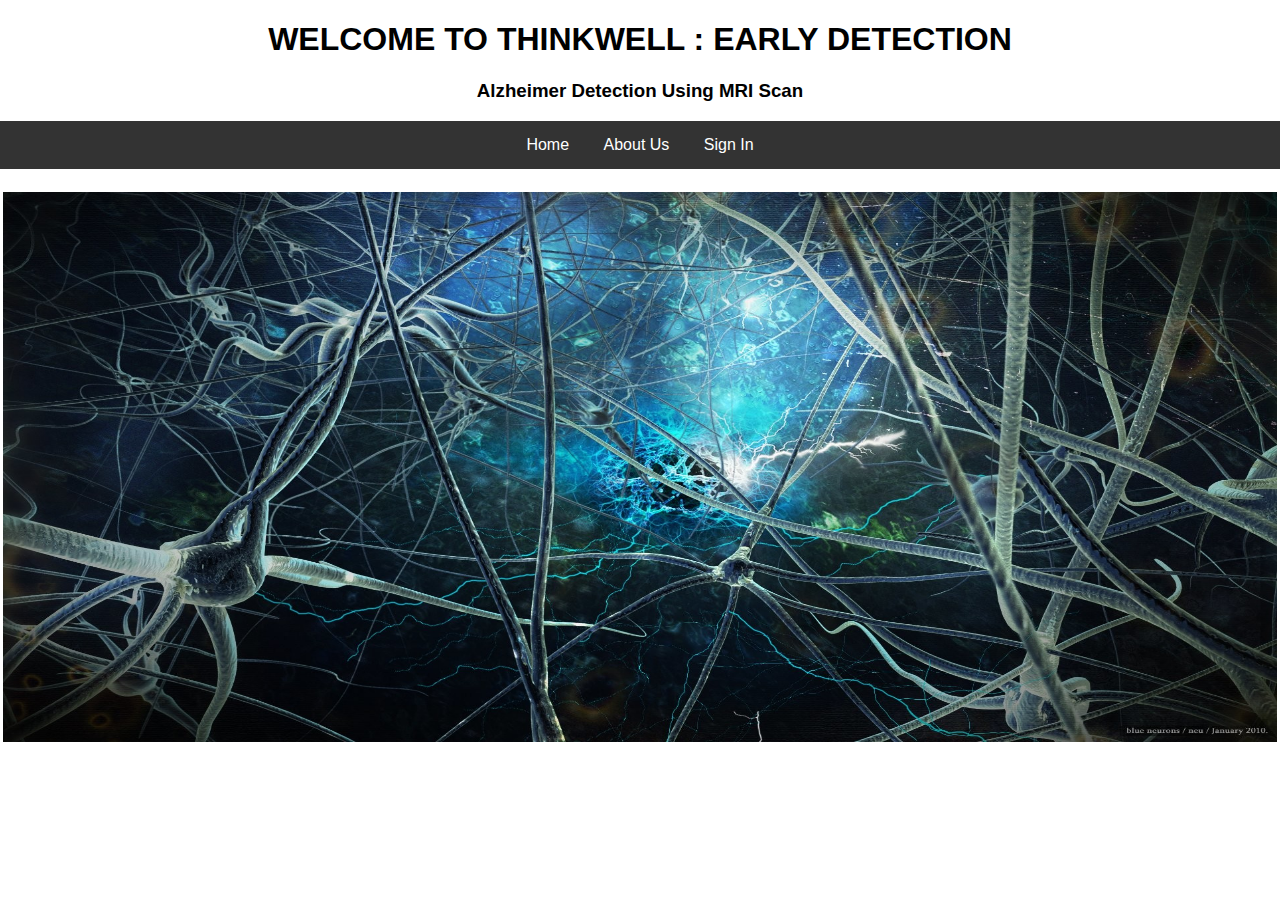
<file: index.html>
<!DOCTYPE html>
<html lang="en">

<head>
    <meta charset="UTF-8">
    <meta name="viewport" content="width=device-width, initial-scale=1.0">
    <title>Early Alzheimer Detection</title>
   <link rel="stylesheet" href="style.css">
</head>

<body>
    <header>
        <h1>WELCOME TO THINKWELL : EARLY DETECTION</h1>
        <h3>Alzheimer Detection Using MRI Scan</h3>
    </header>
    <!-- Navbar -->
    <nav>
        <a href="index.html">Home</a>
        <a href="about.html">About Us</a>
        <a href="signin.html">Sign In</a>
        
    </nav

    <!-- Home Page -->
    <section id="home">
        <img class="homeimage" src="Neuron Pic.jpg" alt="Alzheimer Image"  >
    </section>

    <script>
        // You can add JavaScript for additional functionality here if needed
    </script>

</body>

</html>
</file>
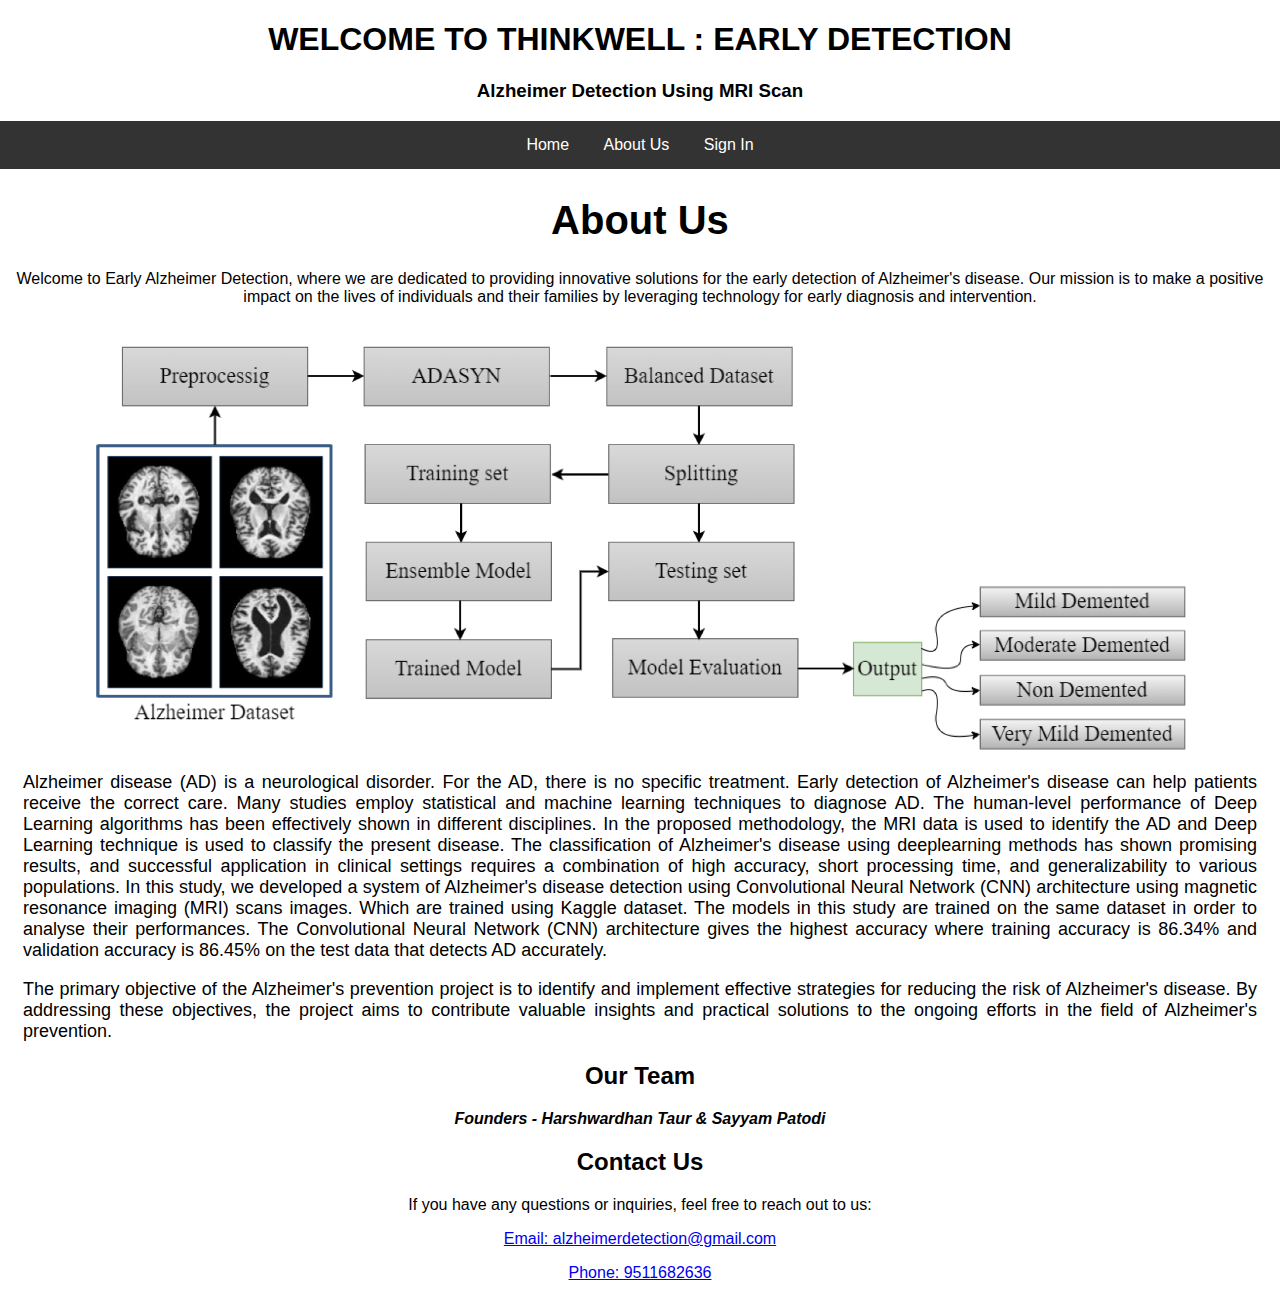
<file: about.html>
<!DOCTYPE html>
<html lang="en">

<head>
    <meta charset="UTF-8">
    <meta name="viewport" content="width=device-width, initial-scale=1.0">
    <title>Early Alzheimer Detection - About Us</title>
    <link rel="stylesheet" href="style.css">
</head>

<body>

    <header>
        <h1>WELCOME TO THINKWELL : EARLY DETECTION</h1>
        <h3>Alzheimer Detection Using MRI Scan</h3>
    </header>

    <!-- Navbar -->
    <nav>
        <a href="index.html">Home</a>
        <a href="about.html">About Us</a>
        <a href="signin.html">Sign In</a>
    </nav>

    <!-- About Us Page -->
    <section id="about">
        <h1 style="font-size:40px;">About Us</h1>
        <p>Welcome to Early Alzheimer Detection, where we are dedicated to providing innovative solutions for the early
            detection of Alzheimer's disease. Our mission is to make a positive impact on the lives of individuals and
            their families by leveraging technology for early diagnosis and intervention.</p>
        <img src="hel.jpg" alt="Alzheimer Image" width="1100px" height="750px" align="center">

        <p class="alz"> Alzheimer disease (AD) is a neurological disorder. For the AD, there is no specific treatment.
            Early detection of Alzheimer's disease can help patients receive the correct care. Many studies employ
            statistical and machine learning techniques to diagnose AD. The human-level performance of Deep Learning
            algorithms has been effectively shown in different disciplines. In the proposed methodology, the MRI data is
            used to identify the AD and Deep Learning technique is used to classify the present disease. The
            classification of Alzheimer's disease using deeplearning methods has shown promising results, and successful
            application in clinical settings requires a combination of high accuracy, short processing time, and
            generalizability to various populations. In this study, we developed a system of Alzheimer's disease
            detection using Convolutional Neural Network (CNN) architecture using magnetic resonance imaging (MRI) scans
            images. Which are trained using Kaggle dataset. The models in this study are trained on the same dataset in order to
            analyse their performances. The Convolutional Neural Network (CNN) architecture gives the highest accuracy
            where training accuracy is 86.34% and validation accuracy is 86.45% on the test data that detects AD
            accurately.
            </p>
<p class="alz">
           The primary objective of the Alzheimer's prevention project is to identify and implement
            effective strategies for reducing the risk of Alzheimer's disease. By addressing these objectives, the
            project aims to contribute valuable insights and practical solutions to the ongoing efforts in the field of
            Alzheimer's prevention.</p>
        <h2>Our Team</h2>
        <p><b><i>Founders - Harshwardhan Taur & Sayyam Patodi</i>
            </b></p>

        <h2>Contact Us</h2>
        <p>If you have any questions or inquiries, feel free to reach out to us:</p>
        <a href="mailto:alzheimerdetection@gmail.com ">Email: alzheimerdetection@gmail.com</a>
        <p><a href=tel:9511682636>Phone: 9511682636</a></p>
    </section>

</body>

</html>
</file>
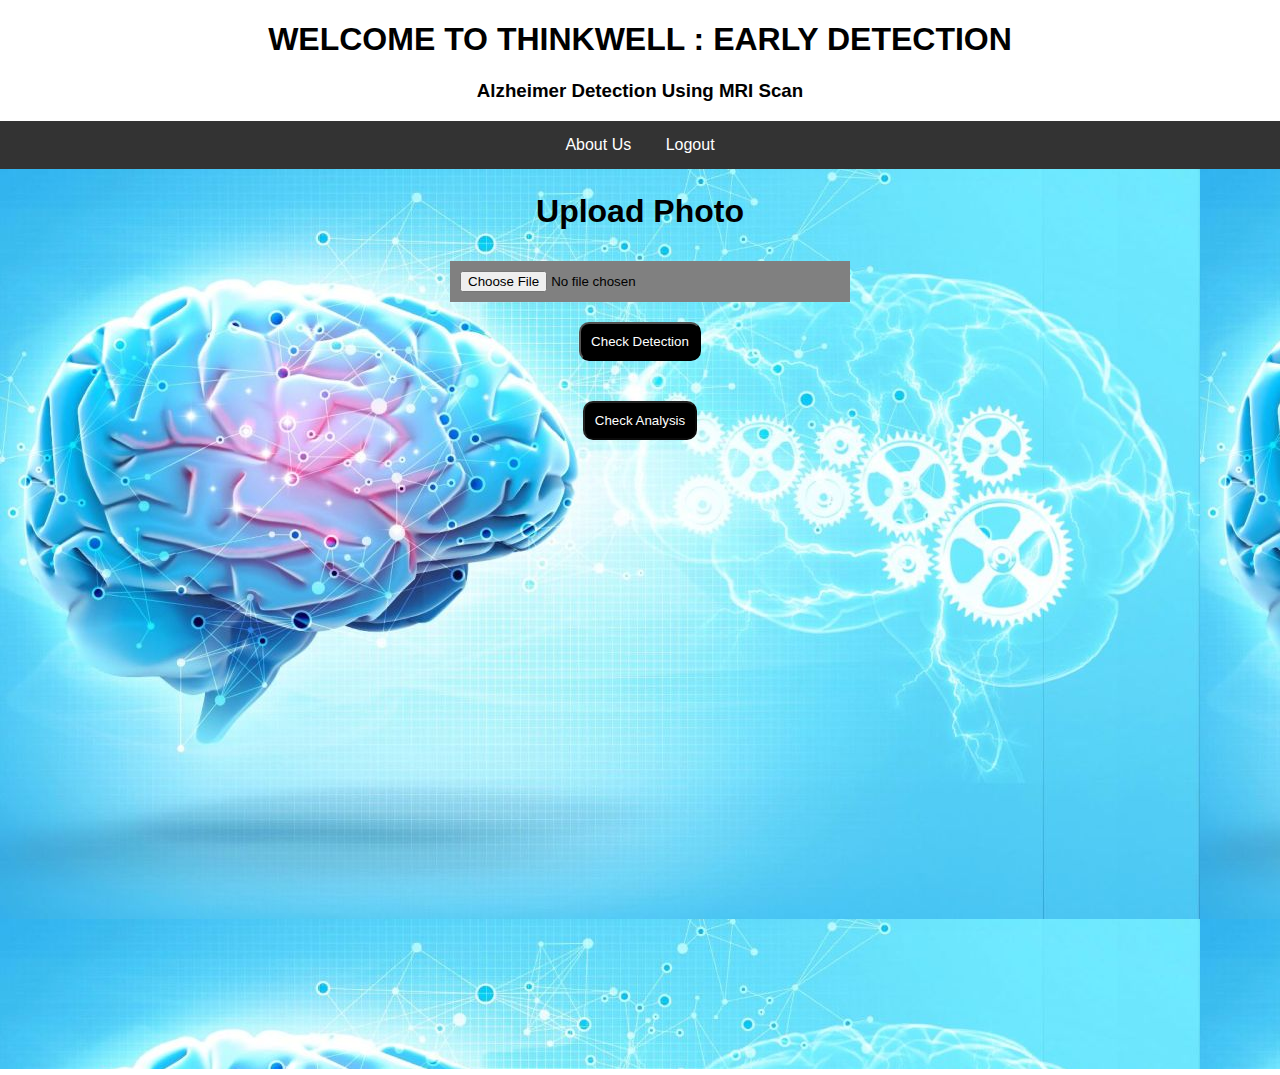
<file: check.html>
<!DOCTYPE html>
<html lang="en">

<head>
    <meta charset="UTF-8">
    <meta name="viewport" content="width=device-width, initial-scale=1.0">
    <title>Early Alzheimer Detection</title>
    <link rel="stylesheet" href="style.css">
</head>

<body>

    <header>
        <h1>WELCOME TO THINKWELL : EARLY DETECTION</h1>
        <h3>Alzheimer Detection Using MRI Scan</h3>
    </header>

    <!-- Navbar -->

    <nav>
        <a href="about.html">About Us</a>
        <a href="index.html">Logout</a>

    </nav>

    <div class="check">
        <!-- Upload Page -->
        <section id="upload">
            <h1>Upload Photo</h1>

            <form id="uploadForm">
                <input class="fileaccept" type="file" id="photo" name="photo" accept="image/*" required><br>

                <!-- Add the "Check Detection" button -->
                <button type="button" id="checkDetectionBtn" onclick="checkDetection()">Check Detection</button>

                <div id="result"></div>

                <!-- Add the "Check Analysis" button with countdown -->
                <button type="button" id="checkAnalysisBtn" onclick="checkAnalysis()" disabled>Check Analysis</button>
                <div id="countdown"></div>
            </form>
        </section>
    </div>

    <script>
   
        function startCountdown(seconds) {
            let count = seconds;
            const countdownElement = document.getElementById('countdown');
            countdownElement.innerHTML = `<p style="color: black;"><b>Processing: ${count} seconds</b></p>`;

            const countdownInterval = setInterval(function () {
                count--;

                if (count <= 0) {
                    clearInterval(countdownInterval);
                    countdownElement.innerHTML = '';
                    enableButtons();
                } else {
                    countdownElement.innerHTML = `<p style="color: black;"><b>Processing: ${count} seconds</b></p>`;
                }
            }, 700);
        }

        function checkDetection() {
    // Check if an image is selected
    const fileInput = document.getElementById('photo');
    if (fileInput.files.length === 0) {
        alert('Please select an image before checking detection.');
        return;
    }

    // Disable buttons
    disableButtons();

    // Display random result after 10 seconds
    setTimeout(function () {
        const randomResult = getRandomResult();
        document.getElementById('result').innerHTML = `<p style="color: black;">Result: ${randomResult}</p>`;
        // Enable buttons after displaying result
        enableButtons();
    }, 7000);

    // Start countdown for Check Analysis button
    startCountdown(7); // 7 seconds countdown

    // Enable Check Analysis button after completion
    document.getElementById('checkAnalysisBtn').disabled = false;
}

function checkAnalysis() {
    // Check if "Check Detection" was clicked
    const detectionBtnEnabled = !document.getElementById('checkDetectionBtn').disabled;
    if (!detectionBtnEnabled) {
        alert('Please click "Check Detection" first.');
        return;
    }

    // Disable buttons
    disableButtons();

    // Start countdown for Check Analysis button processing
    startCountdown(7);

    // Simulate processing, you can replace this with your actual processing logic
    setTimeout(function () {
        // Redirect to another page after 10 seconds
        window.location.href = 'performance.html';
        // Enable buttons after redirecting
        enableButtons();
    }, 7000);
}

        function disableButtons() {
            document.getElementById('checkDetectionBtn').disabled = true;
            document.getElementById('checkAnalysisBtn').disabled = true;
        }

        function enableButtons() {
            document.getElementById('checkDetectionBtn').disabled = false;
            document.getElementById('checkAnalysisBtn').disabled = false;
        }

        function getRandomResult() {
            const results = ['Mild Demented', 'Very Mild Demented', 'Moderate Demented', 'Not Demented'];
            const randomIndex = Math.floor(Math.random() * results.length);
            return results[randomIndex];
        }
    </script>

</body>

</html>
</file>
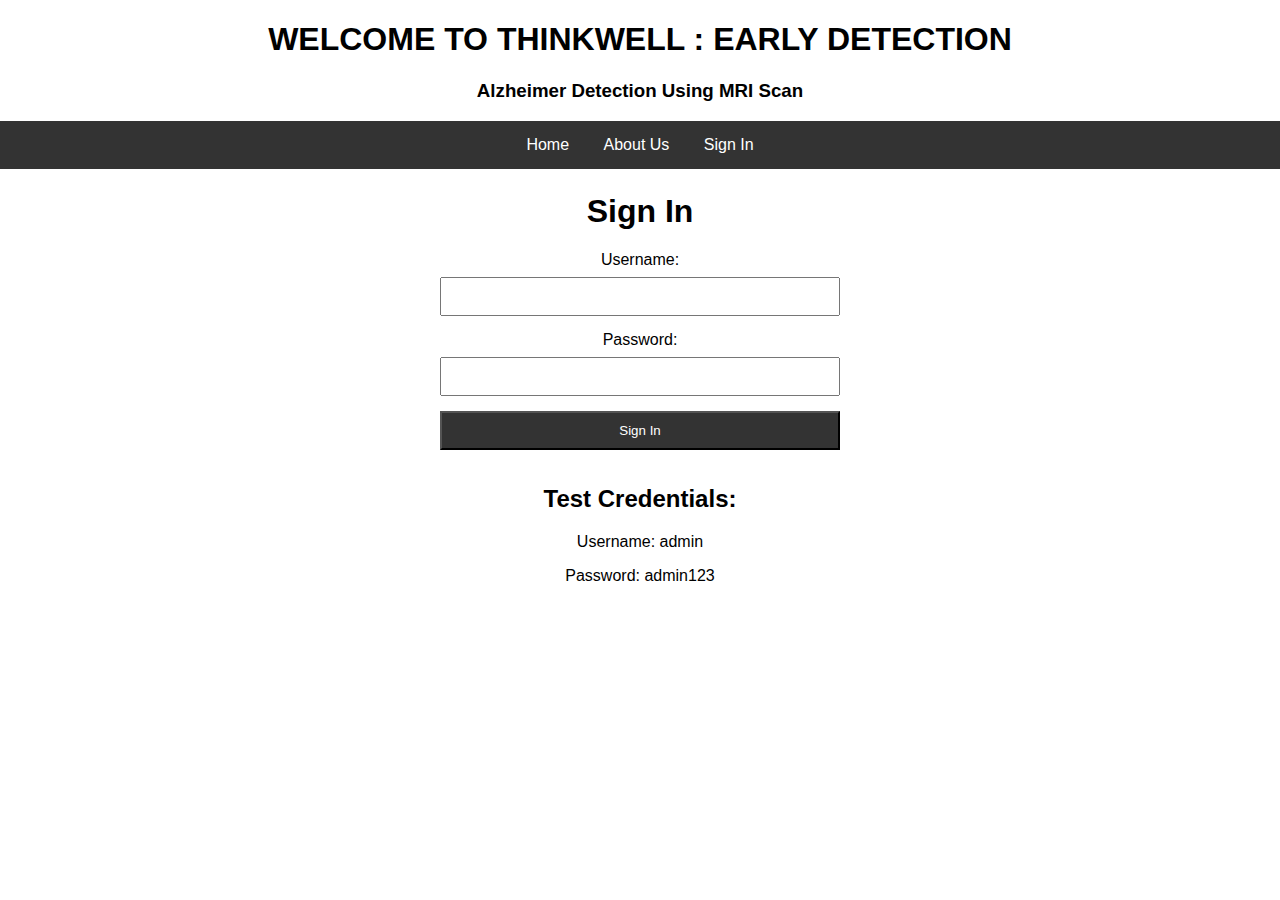
<file: signin.html>
<!DOCTYPE html>
<html lang="en">

<head>
    <meta charset="UTF-8">
    <meta name="viewport" content="width=device-width, initial-scale=1.0">
    <title>Early Alzheimer Detection</title>
    <link rel="stylesheet" href="style.css">
</head>

<body>

    <header>
        <h1>WELCOME TO THINKWELL : EARLY DETECTION</h1>
        <h3>Alzheimer Detection Using MRI Scan</h3>
    </header>

    <!-- Navbar -->
    <nav>
        <a href="index.html">Home</a>
        <a href="about.html">About Us</a>
        <a href="signin.html">Sign In</a>
       
    </nav>

    <!-- Sign In Page -->
    <section id="signin">
        <h1>Sign In</h1>
        <form id="signInForm">
            <label for="username">Username:</label>
            <input type="text" id="username" name="username" required>

            <label for="password">Password:</label>
            <input type="password" id="password" name="password" required>

            <input type="submit" value="Sign In">
        </form>

        <div>
            <h2>Test Credentials:</h2>
            <p>Username: admin</p>
            <p>Password: admin123</p>
        </div>
    </section>

    <script>
        document.addEventListener('DOMContentLoaded', function () {
            const signInForm = document.getElementById('signInForm');

            signInForm.addEventListener('submit', function (event) {
                event.preventDefault();

                // Get the entered username and password
                const username = document.getElementById('username').value;
                const password = document.getElementById('password').value;

                // Check if the credentials match the expected values
                if (username === 'admin' && password === 'admin123') {
                    // Redirect to another page
                    window.location.href = "check.html"; // Replace with the actual page URL
                } else {
                    // Display an error message or handle unsuccessful sign-in
                    alert('Invalid username or password');
                }
            });
        });
    </script>

</body>

</html>
</file>
<file: style.css>
/* style.css */

body {
    font-family: Arial, sans-serif;
    margin: 0;
    padding: 0;
}

nav {
    background-color: #333;
    color: white;
    padding: 15px;
    text-align: center;
}

nav a {
    color: white;
    text-decoration: none;
    margin: 0 15px;
}

section {
    padding: 10px;
    text-align: center;
}

img {
    max-width: 100%;
    height: auto;
    margin-top: 20px;
}

form {
    max-width: 400px;
    margin: 0 auto;
}

label {
    display: block;
    margin-bottom: 8px;
}

input {
    width: 100%;
    padding: 10px;
    margin-bottom: 15px;
    box-sizing: border-box;
}

input[type="submit"] {
    background-color: #333;
    color: white;
    cursor: pointer;
}

input[type="submit"]:hover {
    background-color: #555;
}
/* style.css */

body {
    font-family: Arial, sans-serif;
    margin: 0;
    padding: 0;
}

nav {
    background-color: #333;
    color: white;
    padding: 15px;
    text-align: center;
}

nav a {
    color: white;
    text-decoration: none;
    margin: 0 15px;
}

section {
    padding: 3px;
    text-align: center;
}

img {
    max-width: 100%;
    height: auto;
    margin-top: 20px;
}

form {
    max-width: 400px;
    margin: 0 auto;
}

label {
    display: block;
    margin-bottom: 8px;
}

input {
    width: 100%;
    padding: 10px;
    margin-bottom: 15px;
    box-sizing: border-box;
}

input[type="submit"] {
    background-color: #333;
    color: white;
    cursor: pointer;
}

input[type="submit"]:hover {
    background-color: #555;
}

#loading {
    display: none;
    text-align: center;
    margin-top: 20px;
}

#result {
    margin-top: 20px;
    font-weight: bold;
}
.image-matrix{
 display: flex;
 flex-direction: column;   
 justify-content: center;
 align-items: center;
}
.alz{
    font-size: 18px;
    text-align: justify;
    margin-inline: 20px;
}
header{
    text-align: center;
    
}

.homeimage{
    height: 550px;
    width: 100%;
}

button{
    padding: 10px;
    margin: 10px;  
    background-color: black;
    color: #fff;
    border-radius: 10px; 
}

.check{
    height: 100vh;
    width: 100%;
    margin-inline: auto;
    background-image: url("./DR.PNG");
    backdrop-filter: 0.7;
}

.fileaccept{
    padding: 10px;
    margin: 10px;
    background-color: gray;
}

#upload{
    height: 100vh;
}

.pie{
    text-align: start;
    justify-content: start;
}
</file>
